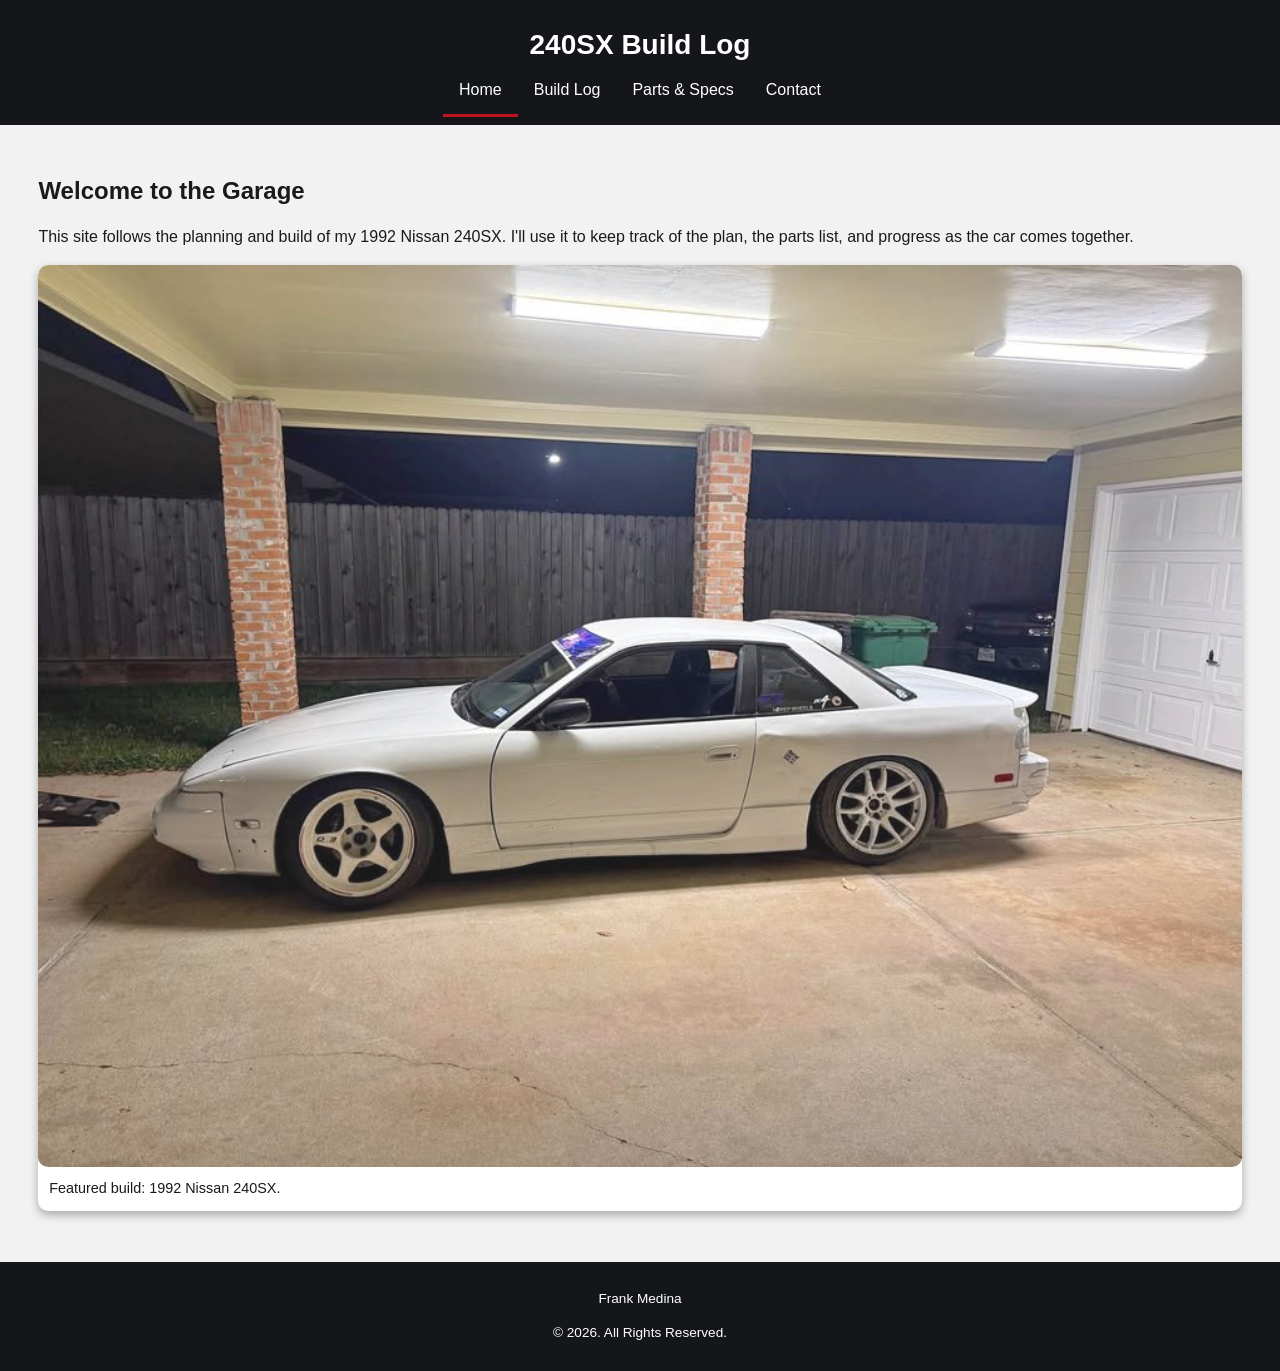
<file: index.html>
<!DOCTYPE html>
<!-- Frank Medina, index.html, October 26, 2026 -->
<html lang="en">
<head>
    <title>Frank Medina | 240SX Build Log</title>
    <meta name="description" content="Follow the planning and build of my 1992 Nissan 240SX, with parts and specs, photos, and progress updates.">
    <meta charset="utf-8">
    <meta name="viewport" content="width=device-width, initial-scale=1">
    <link rel="icon" type="image/png" sizes="32x32" href="images/favicon-32.png">
    <link rel="apple-touch-icon" sizes="180x180" href="images/apple-touch-icon.png">
    <link rel="stylesheet" href="css/styles.css">
</head>
<body>

    <!-- Header with the site name -->
    <header>
        <h1>240SX Build Log</h1>

        <!-- Navigation links to the other pages -->
        <nav>
            <ul>
                <li><a href="index.html" class="current">Home</a></li>
                <li><a href="build-log.html">Build Log</a></li>
                <li><a href="parts-specs.html">Parts &amp; Specs</a></li>
                <li><a href="contact.html">Contact</a></li>
            </ul>
        </nav>
    </header>

    <!-- Main content area -->
    <main>

        <h2>Welcome to the Garage</h2>
        <p>This site follows the planning and build of my 1992 Nissan 240SX. I'll use it to keep track of the plan, the parts list, and progress as the car comes together.</p>

        <figure class="build-card build-photo">
            <img src="images/car-240sx.jpg" alt="White Nissan 240SX parked in a carport, side view">
            <figcaption>Featured build: 1992 Nissan 240SX.</figcaption>
        </figure>

    </main>

    <!-- Footer -->
    <footer>
        <p>Frank Medina</p>
        <p>&copy; 2026. All Rights Reserved.</p>
    </footer>

</body>
</html>
</file>
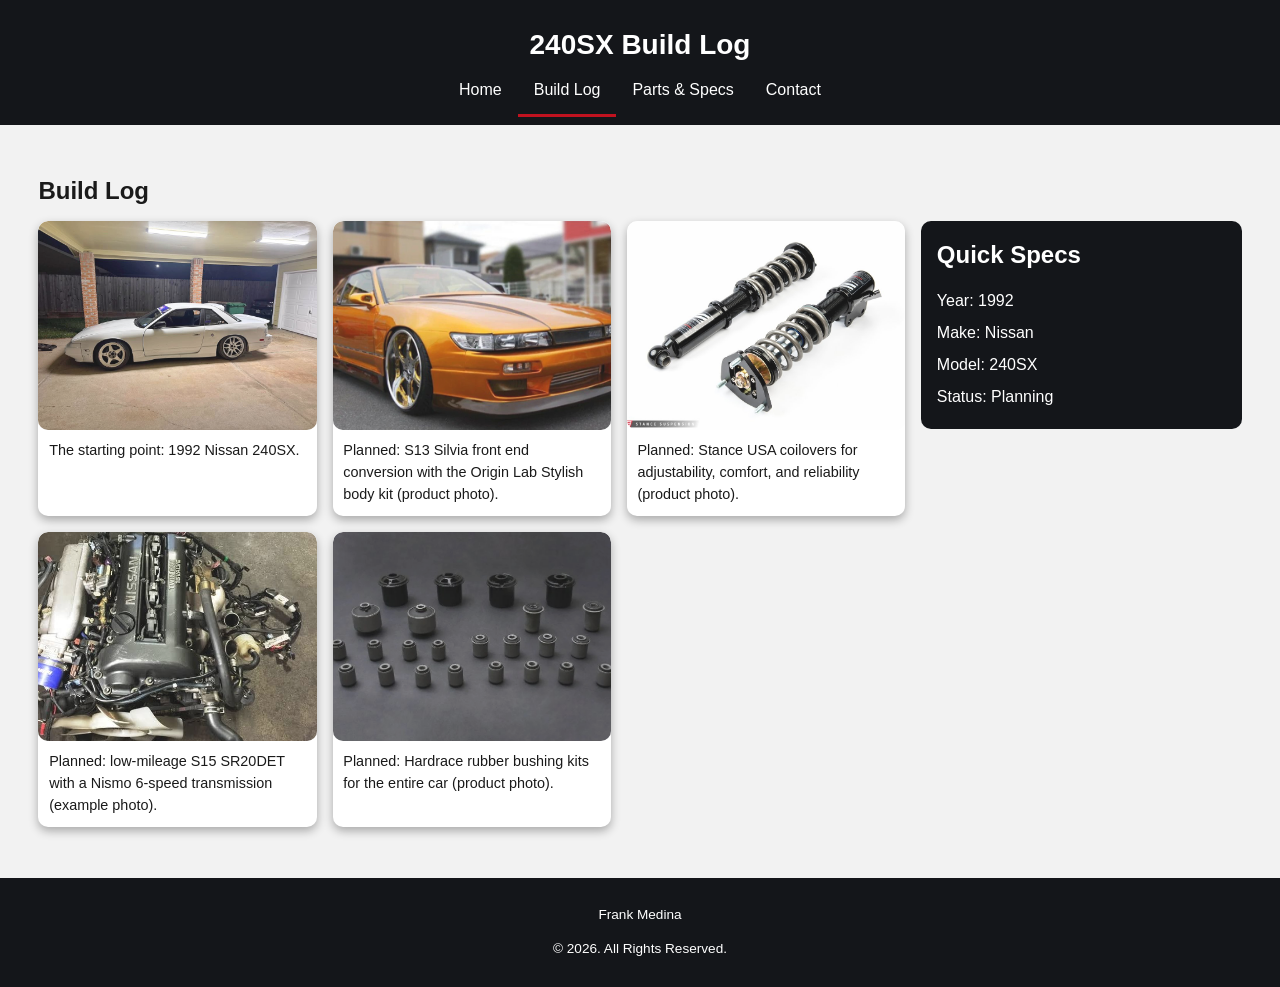
<file: build-log.html>
<!DOCTYPE html>
<!-- Frank Medina, build-log.html, October 26, 2026 -->
<html lang="en">
<head>
    <title>Build Log | Frank Medina's 240SX Build</title>
    <meta name="description" content="Photos and plans for my 1992 Nissan 240SX build, including the S13 front end conversion, coilovers, and SR20DET engine.">
    <meta charset="utf-8">
    <meta name="viewport" content="width=device-width, initial-scale=1">
    <link rel="icon" type="image/png" sizes="32x32" href="images/favicon-32.png">
    <link rel="apple-touch-icon" sizes="180x180" href="images/apple-touch-icon.png">
    <link rel="stylesheet" href="css/styles.css">
</head>
<body>

    <!-- Header with the site name -->
    <header>
        <h1>240SX Build Log</h1>

        <!-- Navigation links to the other pages -->
        <nav>
            <ul>
                <li><a href="index.html">Home</a></li>
                <li><a href="build-log.html" class="current">Build Log</a></li>
                <li><a href="parts-specs.html">Parts &amp; Specs</a></li>
                <li><a href="contact.html">Contact</a></li>
            </ul>
        </nav>
    </header>

    <!-- Main content area -->
    <main>

        <h2>Build Log</h2>

        <div class="garage">

            <section class="build-list">
                <div class="gallery">
                    <figure class="build-card build-photo">
                        <img src="images/car-240sx.jpg" alt="White Nissan 240SX parked in a carport, side view">
                        <figcaption>The starting point: 1992 Nissan 240SX.</figcaption>
                    </figure>
                    <figure class="build-card build-photo">
                        <img src="images/body-kit.jpg" alt="Orange Nissan Silvia with a wide body kit and large polished wheels">
                        <figcaption>Planned: S13 Silvia front end conversion with the Origin Lab Stylish body kit (product photo).</figcaption>
                    </figure>
                    <figure class="build-card build-photo">
                        <img src="images/coilovers.jpg" alt="Pair of black Stance coilover suspension units with gray springs">
                        <figcaption>Planned: Stance USA coilovers for adjustability, comfort, and reliability (product photo).</figcaption>
                    </figure>
                    <figure class="build-card build-photo">
                        <img src="images/engine-sr20det.jpg" alt="Nissan twin-cam 16-valve engine with the intake and wiring harness attached">
                        <figcaption>Planned: low-mileage S15 SR20DET with a Nismo 6-speed transmission (example photo).</figcaption>
                    </figure>
                    <figure class="build-card build-photo">
                        <img src="images/bushings.jpg" alt="Set of black and gray rubber suspension bushings on a dark background">
                        <figcaption>Planned: Hardrace rubber bushing kits for the entire car (product photo).</figcaption>
                    </figure>
                </div>
            </section>

            <aside class="spec-sidebar">
                <h2>Quick Specs</h2>
                <ul>
                    <li>Year: 1992</li>
                    <li>Make: Nissan</li>
                    <li>Model: 240SX</li>
                    <li>Status: Planning</li>
                </ul>
            </aside>

        </div>

    </main>

    <!-- Footer -->
    <footer>
        <p>Frank Medina</p>
        <p>&copy; 2026. All Rights Reserved.</p>
    </footer>

</body>
</html>
</file>
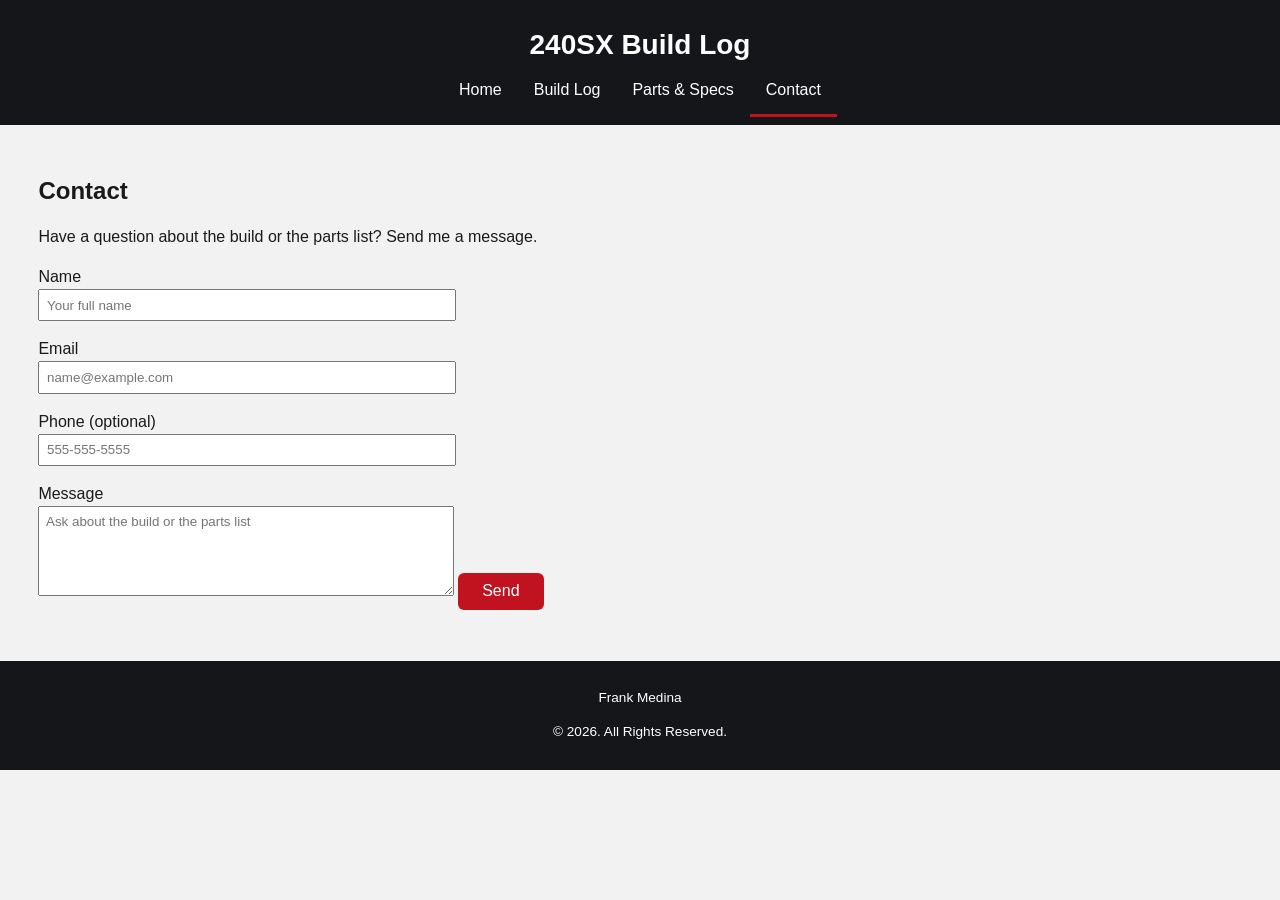
<file: contact.html>
<!DOCTYPE html>
<!-- Frank Medina, contact.html, October 26, 2026 -->
<html lang="en">
<head>
    <title>Contact | 240SX Build Log</title>
    <meta name="description" content="Have a question about my 240SX build or parts list? Send me a message using the contact form.">
    <meta charset="utf-8">
    <meta name="viewport" content="width=device-width, initial-scale=1">
    <link rel="icon" type="image/png" sizes="32x32" href="images/favicon-32.png">
    <link rel="apple-touch-icon" sizes="180x180" href="images/apple-touch-icon.png">
    <link rel="stylesheet" href="css/styles.css">
</head>
<body>

    <!-- Header with the site name -->
    <header>
        <h1>240SX Build Log</h1>

        <!-- Navigation links to the other pages -->
        <nav>
            <ul>
                <li><a href="index.html">Home</a></li>
                <li><a href="build-log.html">Build Log</a></li>
                <li><a href="parts-specs.html">Parts &amp; Specs</a></li>
                <li><a href="contact.html" class="current">Contact</a></li>
            </ul>
        </nav>
    </header>

    <!-- Main content area -->
    <main>

        <h2>Contact</h2>
        <p>Have a question about the build or the parts list? Send me a message.</p>

        <form action="#" method="post">
            <label for="name">Name</label>
            <input type="text" id="name" name="name" placeholder="Your full name" required>

            <label for="email">Email</label>
            <input type="email" id="email" name="email" placeholder="name@example.com" required>

            <label for="phone">Phone (optional)</label>
            <input type="tel" id="phone" name="phone" placeholder="555-555-5555">

            <label for="message">Message</label>
            <textarea id="message" name="message" rows="5" placeholder="Ask about the build or the parts list" required></textarea>

            <button type="submit">Send</button>
        </form>

    </main>

    <!-- Footer -->
    <footer>
        <p>Frank Medina</p>
        <p>&copy; 2026. All Rights Reserved.</p>
    </footer>

</body>
</html>
</file>
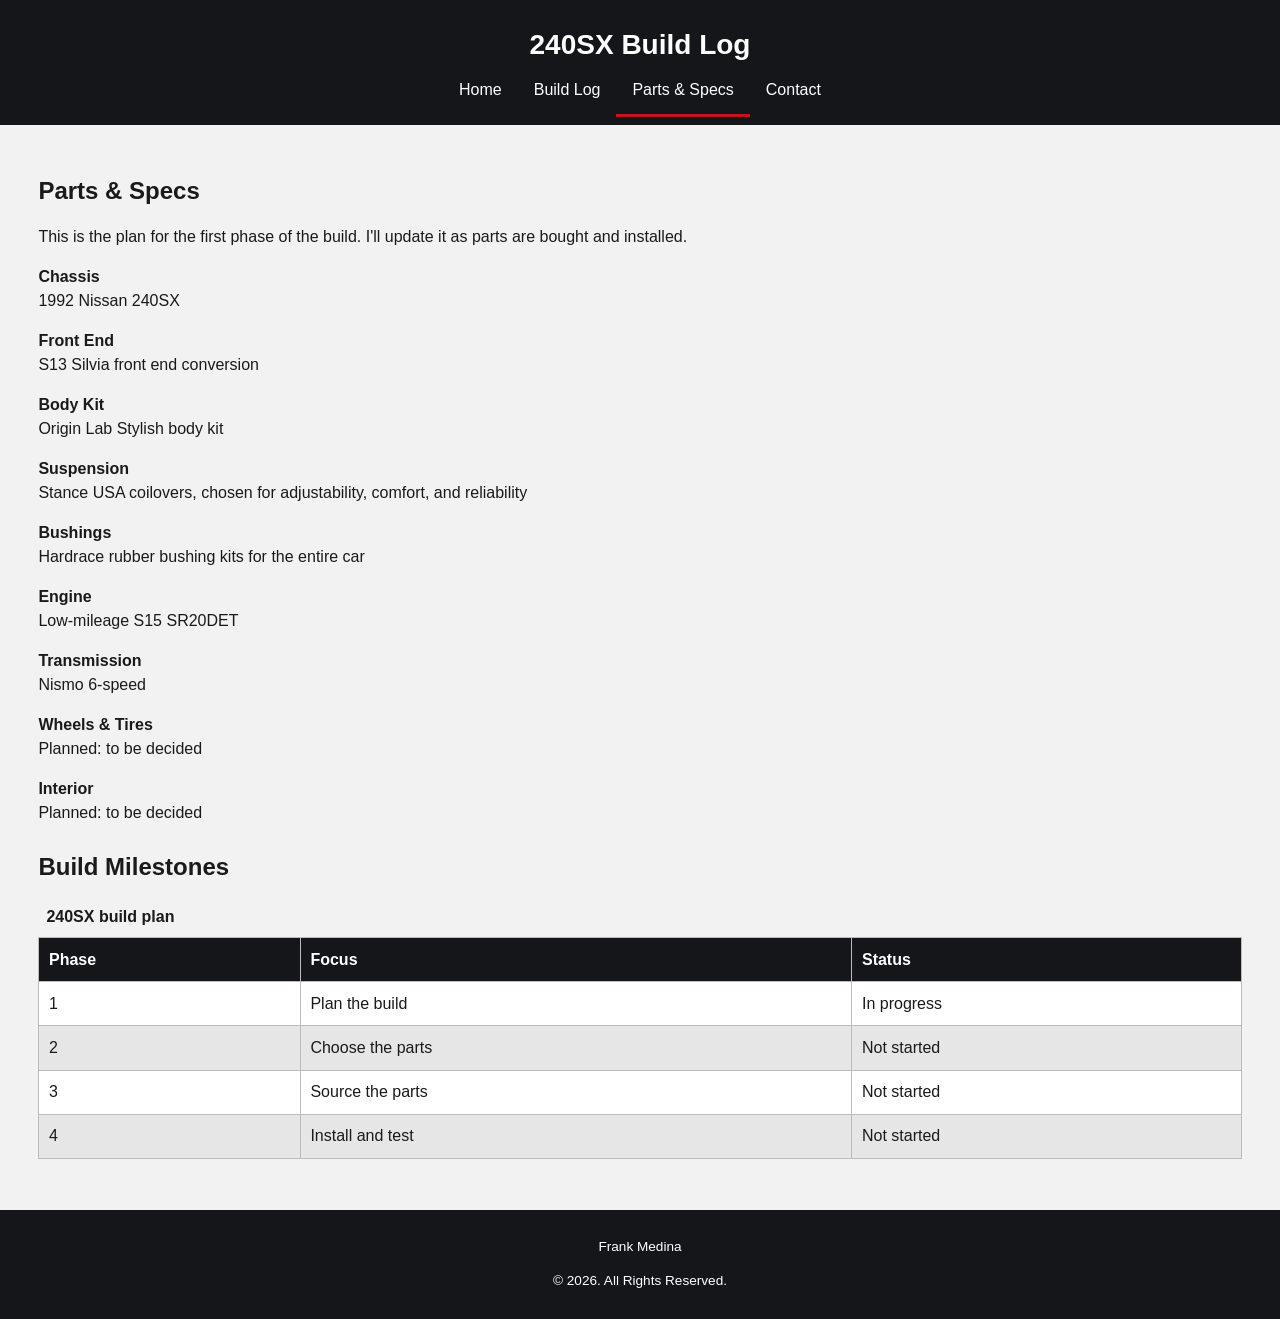
<file: parts-specs.html>
<!DOCTYPE html>
<!-- Frank Medina, parts-specs.html, October 26, 2026 -->
<html lang="en">
<head>
    <title>Parts &amp; Specs | 240SX Build Log</title>
    <meta name="description" content="The parts list and milestones for my 1992 Nissan 240SX build, from the Origin Lab body kit to the S15 SR20DET and Nismo 6-speed.">
    <meta charset="utf-8">
    <meta name="viewport" content="width=device-width, initial-scale=1">
    <link rel="icon" type="image/png" sizes="32x32" href="images/favicon-32.png">
    <link rel="apple-touch-icon" sizes="180x180" href="images/apple-touch-icon.png">
    <link rel="stylesheet" href="css/styles.css">
</head>
<body>

    <!-- Header with the site name -->
    <header>
        <h1>240SX Build Log</h1>

        <!-- Navigation links to the other pages -->
        <nav>
            <ul>
                <li><a href="index.html">Home</a></li>
                <li><a href="build-log.html">Build Log</a></li>
                <li><a href="parts-specs.html" class="current">Parts &amp; Specs</a></li>
                <li><a href="contact.html">Contact</a></li>
            </ul>
        </nav>
    </header>

    <!-- Main content area -->
    <main>

        <h2>Parts &amp; Specs</h2>
        <p>This is the plan for the first phase of the build. I'll update it as parts are bought and installed.</p>

        <dl>
            <dt>Chassis</dt>
            <dd>1992 Nissan 240SX</dd>

            <dt>Front End</dt>
            <dd>S13 Silvia front end conversion</dd>

            <dt>Body Kit</dt>
            <dd>Origin Lab Stylish body kit</dd>

            <dt>Suspension</dt>
            <dd>Stance USA coilovers, chosen for adjustability, comfort, and reliability</dd>

            <dt>Bushings</dt>
            <dd>Hardrace rubber bushing kits for the entire car</dd>

            <dt>Engine</dt>
            <dd>Low-mileage S15 SR20DET</dd>

            <dt>Transmission</dt>
            <dd>Nismo 6-speed</dd>

            <dt>Wheels &amp; Tires</dt>
            <dd>Planned: to be decided</dd>

            <dt>Interior</dt>
            <dd>Planned: to be decided</dd>
        </dl>

        <h2>Build Milestones</h2>

        <div class="table-wrap">
            <table>
                <caption>240SX build plan</caption>
                <thead>
                    <tr>
                        <th scope="col">Phase</th>
                        <th scope="col">Focus</th>
                        <th scope="col">Status</th>
                    </tr>
                </thead>
                <tbody>
                    <tr>
                        <td>1</td>
                        <td>Plan the build</td>
                        <td>In progress</td>
                    </tr>
                    <tr>
                        <td>2</td>
                        <td>Choose the parts</td>
                        <td>Not started</td>
                    </tr>
                    <tr>
                        <td>3</td>
                        <td>Source the parts</td>
                        <td>Not started</td>
                    </tr>
                    <tr>
                        <td>4</td>
                        <td>Install and test</td>
                        <td>Not started</td>
                    </tr>
                </tbody>
            </table>
        </div>


    </main>

    <!-- Footer -->
    <footer>
        <p>Frank Medina</p>
        <p>&copy; 2026. All Rights Reserved.</p>
    </footer>

</body>
</html>
</file>
<file: css/styles.css>
/*
Author: Frank Medina
Date: October 26, 2026
File Name: styles.css
*/

/* CSS Reset */
body, header, nav, main, footer, h1, h2, ul, figure, figcaption, aside, section, form, dl, dd {
    margin: 0;
    padding: 0;
    border: 0;
}

/* Style rules for body and images */
body {
    background-color: #f2f2f2;
    color: #1a1a1a;
    font-family: Verdana, Arial, sans-serif;
    line-height: 1.5;
}

img {
    max-width: 100%;
    display: block;
}

p {
    margin-bottom: 1em;
}

h2 {
    margin: 1em 0 0.5em;
}

/* Keyboard focus for every link */
a:focus-visible {
    outline: 3px solid #ffbf47;
    outline-offset: 2px;
}

/* Style rules for mobile viewport */

/* Header and navigation */
header {
    background-color: #14161a;
    color: #fff;
    text-align: center;
    padding: 1.5em 1em 0.5em;
}

header h1 {
    font-size: 1.75em;
}

nav ul {
    list-style-type: none;
    display: flex;
    flex-wrap: wrap;
    justify-content: center;
}

nav a {
    display: block;
    color: #fff;
    text-decoration: none;
    padding: 0.75em 1em;
}

nav a:hover {
    background-color: #c1121f;
}

nav a.current {
    border-bottom: 3px solid #c1121f;
}

/* Main content */
main {
    padding: 1em;
}

.garage {
    display: flex;
    flex-direction: column;
    gap: 1em;
}

.gallery {
    display: grid;
    grid-template-columns: 1fr;
    gap: 1em;
}

.build-card {
    background-color: #fff;
    border-radius: 10px;
    box-shadow: 0 4px 10px rgba(0, 0, 0, 0.3);
    overflow: hidden;
}

.build-photo img {
    width: 100%;
    aspect-ratio: 4 / 3;
    object-fit: cover;
    border-radius: 10px;
    opacity: 0.9;
    transition: opacity 0.2s;
}

.build-photo:hover img {
    opacity: 1;
}

figcaption {
    padding: 0.75em;
    font-size: 0.9em;
}

.spec-sidebar {
    background-color: #14161a;
    color: #fff;
    border-radius: 10px;
    padding: 1em;
}

.spec-sidebar h2 {
    margin-top: 0;
}

.spec-sidebar ul {
    list-style-type: none;
}

.spec-sidebar li {
    padding: 0.25em 0;
}

/* Parts and specs page */
dt {
    font-weight: bold;
    margin-top: 1em;
}

dd {
    margin-bottom: 0.5em;
}

/* Table wrapper so wide tables scroll instead of breaking the page on phones */
.table-wrap {
    overflow-x: auto;
}

/* Table layout and borders */
table {
    width: 100%;
    border-collapse: collapse;
    background-color: #fff;
}

caption {
    font-weight: bold;
    padding: 0.5em;
    text-align: left;
}

th, td {
    border: 1px solid #bbb;
    padding: 0.6em;
    text-align: left;
}

/* Header row */
thead th {
    background-color: #14161a;
    color: #fff;
}

/* Zebra striping for the body rows */
tbody tr:nth-child(even) {
    background-color: #e6e6e6;
}

/* Contact form */
label {
    display: block;
    margin-top: 1em;
}

input, textarea {
    width: 100%;
    max-width: 30em;
    padding: 0.5em;
    font-family: inherit;
}

button {
    margin-top: 1em;
    padding: 0.6em 1.5em;
    background-color: #c1121f;
    color: #fff;
    border: 0;
    border-radius: 6px;
    font-size: 1em;
    cursor: pointer;
}

button:hover {
    background-color: #8f0d17;
}

button:focus-visible,
input:focus-visible,
textarea:focus-visible {
    outline: 3px solid #ffbf47;
    outline-offset: 2px;
}

/* Footer */
footer {
    background-color: #14161a;
    color: #fff;
    text-align: center;
    font-size: 0.85em;
    padding: 1em;
    margin-top: 2em;
}

/* Media Query for Tablet Viewport */
@media screen and (min-width: 600px) {

    .gallery {
        grid-template-columns: repeat(2, 1fr);
    }

}

/* Media Query for Desktop Viewport */
@media screen and (min-width: 960px) {

    main {
        padding: 1.5em 3%;
    }

    .garage {
        flex-direction: row;
        align-items: flex-start;
    }

    .build-list {
        flex: 3;
    }

    .spec-sidebar {
        flex: 1;
    }

    .gallery {
        grid-template-columns: repeat(3, 1fr);
    }

}
</file>
